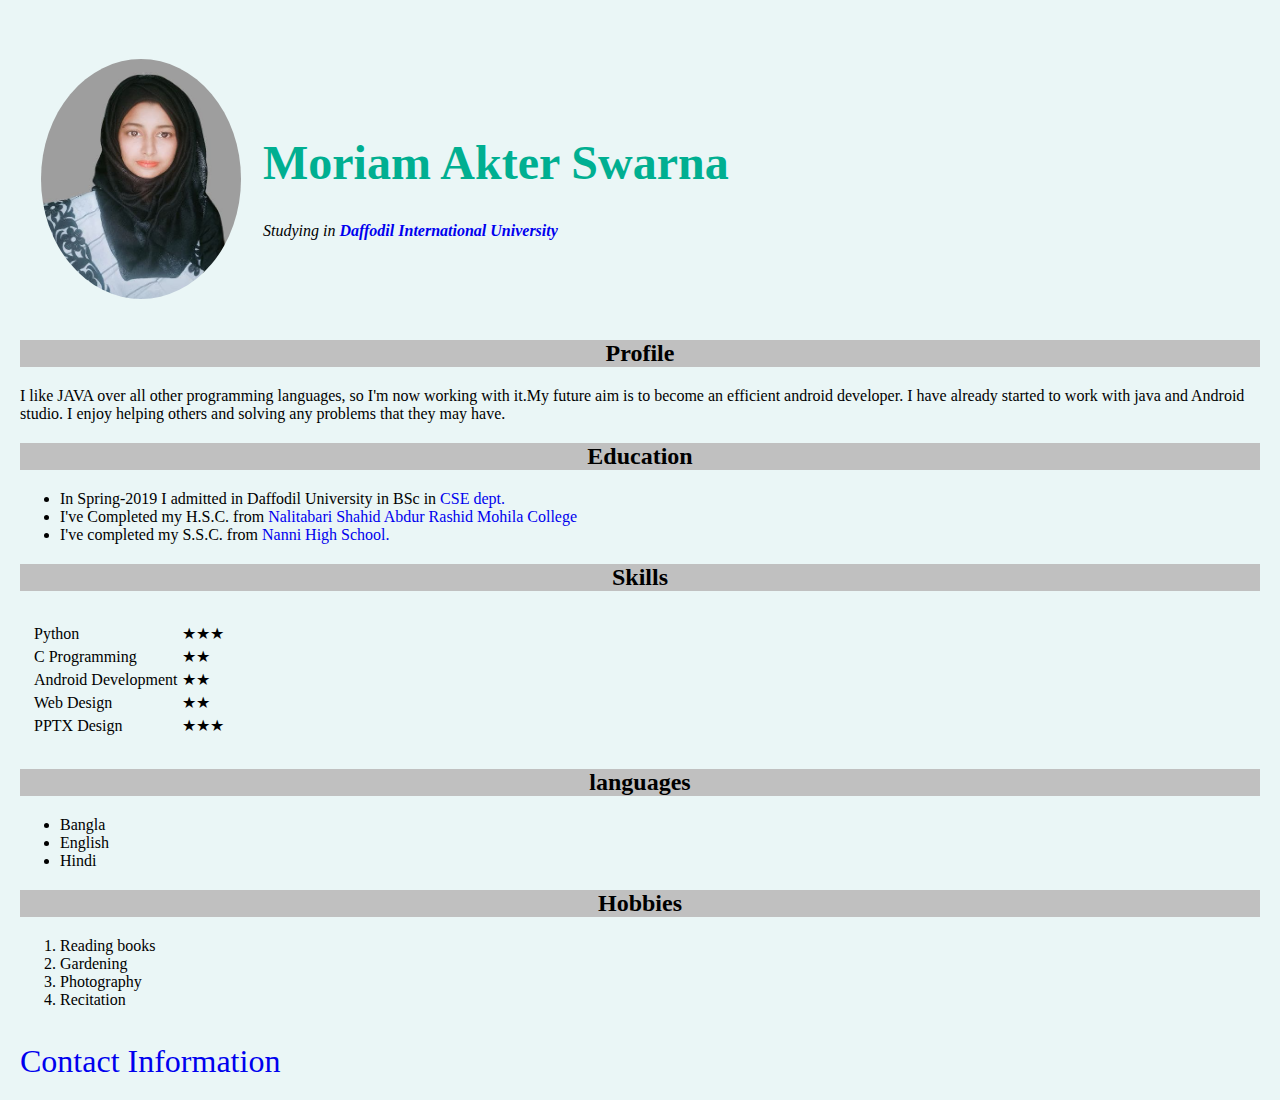
<file: index.html>
<!DOCTYPE html>
<html lang="en" dir="ltr">

<head>
  <meta charset="utf-8">
  <title>Moriam's Personal Site</title>
  <link rel="stylesheet" href="style.css">
</head>

<body>
  <table cellspacing="20">
    <tr>
      <td>
        <img src="swarna.jpg"  alt="moriam's profile picture">
      </td>
      <br>
      <td>
        <h1>Moriam Akter Swarna</h1>
        <p><em>Studying in <strong><a href="https://daffodilvarsity.edu.bd/" target="_blank">Daffodil International University</a></strong></em></p>
  
      </td>
    </tr>
  </table>


  <h2>Profile</h2>
  <p>I like JAVA over all other programming languages, so I'm now working with it.My future aim is to become an efficient android developer. I have already started to work with java and Android studio.
    I enjoy helping others and solving any problems that they may have.
</p>

  <h2>Education</h2>
  <ul>
    <li>In Spring-2019 I admitted in Daffodil University in BSc in <a href="https://cse.daffodilvarsity.edu.bd/" target="_blank">CSE dept.</a></li>
    <li>I've Completed my H.S.C. from <a href="https://www.sohopathi.com/nalitabari-shahid-abdur-rashid-mohila-college/" target="_blank">Nalitabari Shahid Abdur Rashid Mohila College</a></li>
    <li>I've completed my S.S.C. from <a href="https://www.raajrani.com/school-college/23396" target="_blank"> Nanni High School.</a></li>
  </ul>
  

  <h2>Skills</h2>
  <table cellspacing="10">
    <tr>
      <td>
        <table>
            <tr>
                <td>Python</td>
                <td>★★★</td>
              </tr>
          <tr>
            <td>C Programming</td>
            <td>★★</td>
          </tr>
          <tr>
            <td>Android Development</td>
            <td>★★</td>
          </tr>
          <tr>
            <td>Web Design</td>
            <td>★★</td>
          </tr>
          <tr>
            <td>PPTX Design</td>
            <td>★★★</td>
          </tr>
        </table>
      </td>
    </tr>
  </table>
  </td>
  </tr>
  </table>
  
  <h2>languages</h2>
  <ul>
    <li>Bangla</li>
    <li>English</li>
    <li>Hindi</li>
  </ul>

  <h2>Hobbies</h2>
  <ol>
    <li>Reading books</a></li>
    <li>Gardening</a></li>
    <li>Photography</li>
    <li>Recitation</li>
  </ol>
  <br>
  <a class="Contact" href="contact.html" target="_blank">Contact Information</a>

</body>

</html>
</file>
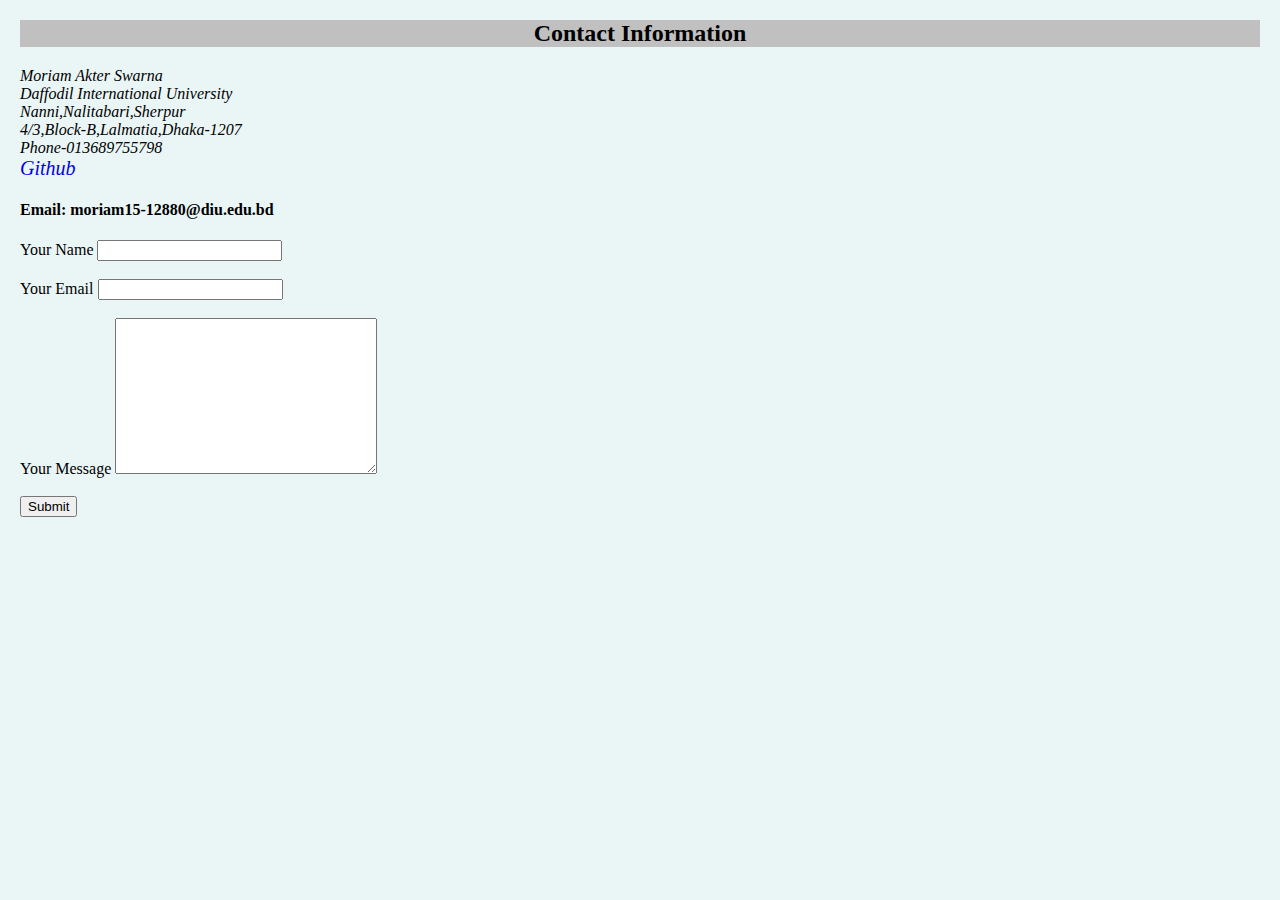
<file: contact.html>
<!DOCTYPE html>
<html lang="en" dir="ltr">
  <head>
    <meta charset="utf-8">
    <title>Moriam's Contact Information</title>

    <link rel="stylesheet" href="style.css">
  </head>
  <body>
    <h2>Contact Information</h2>
    
    <em>Moriam Akter Swarna</em>
    <br>
    <em>Daffodil International University</em>
    <br>
    <em>Nanni,Nalitabari,Sherpur</em>
    <br>
    <em>4/3,Block-B,Lalmatia,Dhaka-1207</em>
    <br>
    <em>Phone-013689755798</em>
    <br>
    <em style="font-size: 20px;"> <a href="https://github.com/MoriamAkterSwarna" target="_blank">Github</a></em>

    
    <h4>Email: moriam15-12880@diu.edu.bd</h4>

    <form action="mailto:info@moriam15-12880@diu.edu.com" method="post" enctype="text/plain">
      <label>Your Name</label>
      <input type="text" name="yourName" value=""><br>
        <br>
      <label>Your Email</label>
      <input type="email" name="yourEmail" value=""><br>
      <br>
      <label>Your Message</label>
      <textarea name="YourMessage" rows="10" cols="30"></textarea>
      <br>
      <br>
      <input type="submit" name=""><br>
    </form>

  </body>
</html>
</file>
<file: style.css>
body{
    background-color:#EAF6F6;
    margin: 20px;
  }
  h1{
      text-align: center;
      color:#00af91;
      font-size: 3rem;
  }
  h2{
      text-align: center;
      color:black;
      background-color: rgb(192,192,192);
      border-width: 15px;
  }
  img{
      text-align: center;
      width: 200px;
      height: 240px;
      display: block;
      margin-left: auto;
      margin-right: auto;
      border-radius: 50%;
      
  }
 /* hr{
    border-color: grey;
    border-style: none;
    border-top-style: dotted;
    border-width: 5px;
    width: 5%;
  }
  */
  .Contact{
      
      font-size: 2rem;
  }
  a{
      text-decoration: none;
      
      }
</file>
